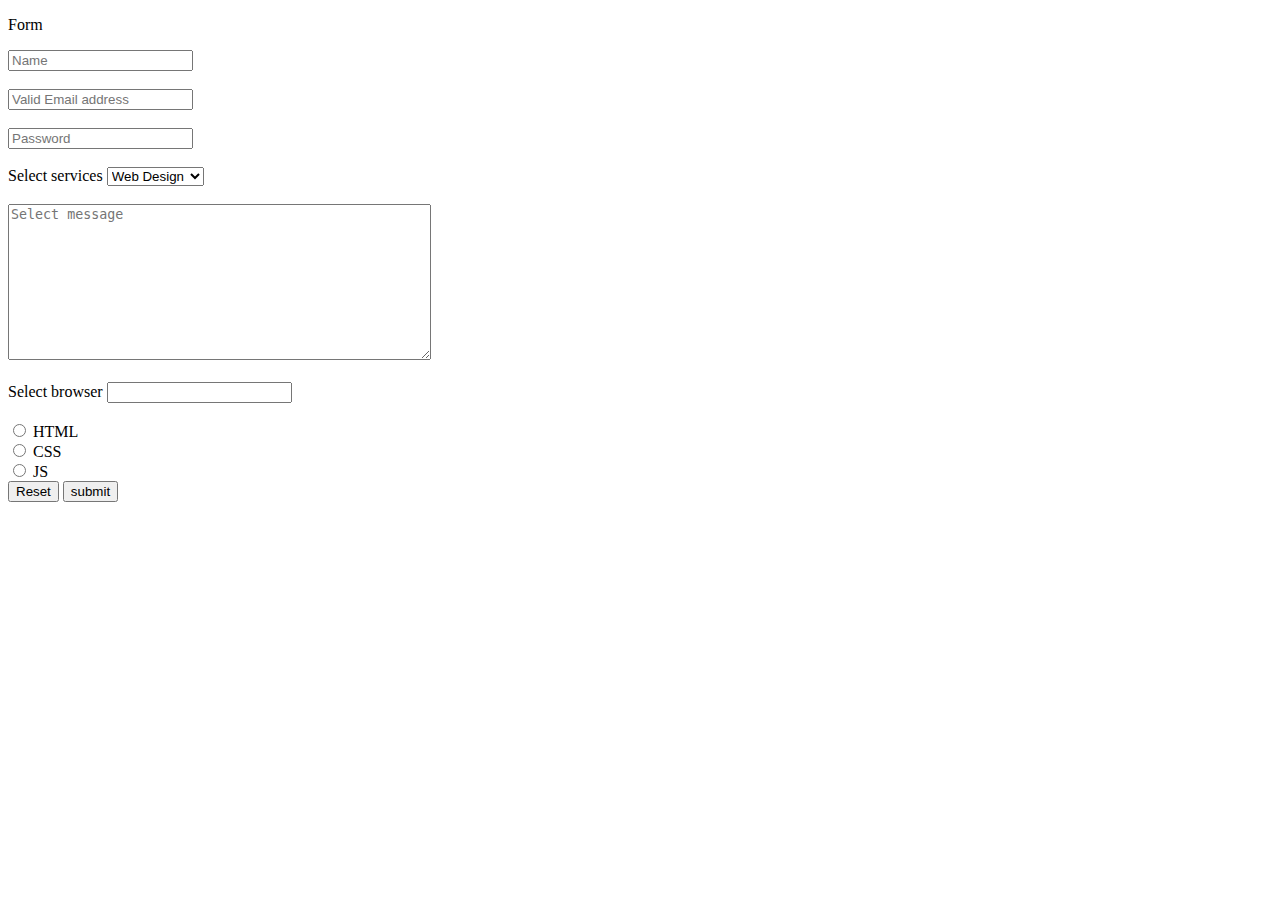
<file: index.html>
<!DOCTYPE html>
<html lang="en">
  <head>
    <meta charset="UTF-8" />
    <meta name="viewport" content="width=device-width, initial-scale=1.0" />
    <title>Document</title>
  </head>
  <body>
    <p>Form</p>
    <form>
      <input type="text" name="" placeholder="Name" id="" /><br /><br />
      <input type="email" name="" placeholder="Valid Email address" id="" />
      <br /><br />
      <input type="password" name="" placeholder="Password" id="" /><br /><br />
      <label for="">Select services</label>
      <select name="Select Below" id="">
        <option value="Web Design">Web Design</option>
        <option value="SEO">SEO</option>
        <option value="Ecommerce">ECommerce</option>
      </select>
      <br />
      <br />
      <textarea placeholder="Select message" rows="10" cols="50"></textarea>
      <br />
      <br />
      <label for="">Select browser</label>
      <input list="browsers" />
      <datalist id="browsers">
        <option value="Safari"></option>
        <option value="crome"></option>
        <option value="Mozilla"></option>
      </datalist>
      <br /><br />
      <input type="radio" name="" id="" />
      <label for="">HTML</label> <br />
      <input type="radio" name="" id="" />
      <label for="">CSS</label> <br />
      <input type="radio" name="" id="" />
      <label for="">JS</label> <br />
      <input type="reset" value="Reset" />
      <input type="submit" value="submit" />
    </form>
  </body>
</html>
</file>
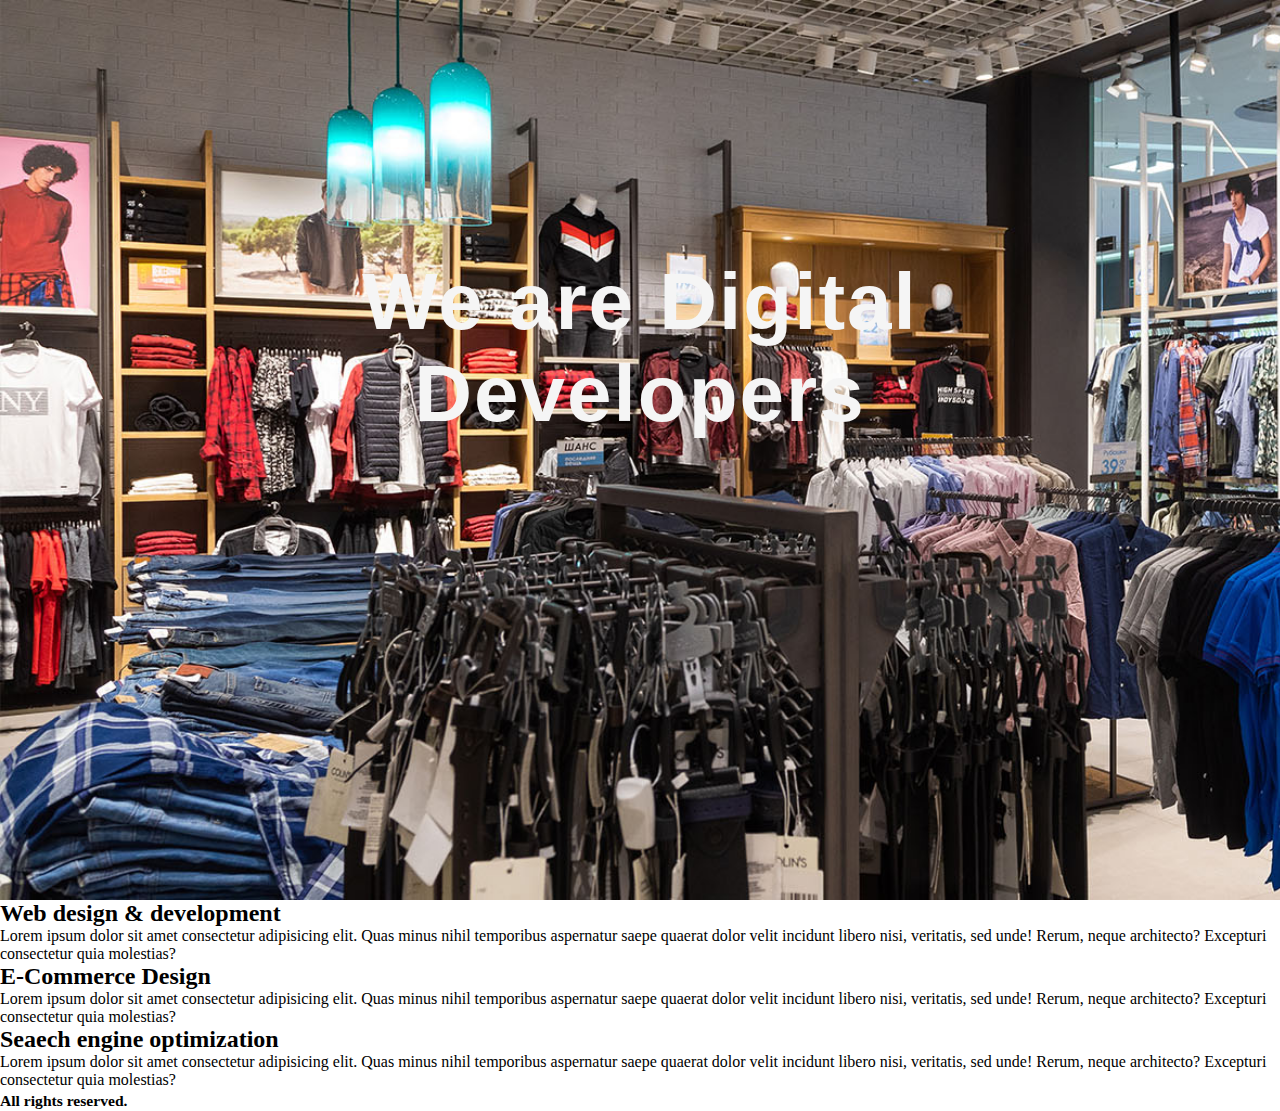
<file: explorecss.html>
<!DOCTYPE html>
<html lang="en">
  <head>
    <meta charset="UTF-8" />
    <meta name="viewport" content="width=device-width, initial-scale=1.0" />
    <link rel="stylesheet" href="styles/styles.css" />

    <title>Explore CSS</title>
  </head>
  <body>
    <header class="header">
      <div>
        <h1>
          We are Digital <br />
          Developers
        </h1>
      </div>
    </header>
    <main>
      <div>
        <h2>Web design & development</h2>
        <p>
          Lorem ipsum dolor sit amet consectetur adipisicing elit. Quas minus
          nihil temporibus aspernatur saepe quaerat dolor velit incidunt libero
          nisi, veritatis, sed unde! Rerum, neque architecto? Excepturi
          consectetur quia molestias?
        </p>
      </div>
      <div>
        <h2>E-Commerce Design</h2>
        <p>
          Lorem ipsum dolor sit amet consectetur adipisicing elit. Quas minus
          nihil temporibus aspernatur saepe quaerat dolor velit incidunt libero
          nisi, veritatis, sed unde! Rerum, neque architecto? Excepturi
          consectetur quia molestias?
        </p>
      </div>
      <div>
        <h2>Seaech engine optimization</h2>
        <p>
          Lorem ipsum dolor sit amet consectetur adipisicing elit. Quas minus
          nihil temporibus aspernatur saepe quaerat dolor velit incidunt libero
          nisi, veritatis, sed unde! Rerum, neque architecto? Excepturi
          consectetur quia molestias?
        </p>
      </div>
    </main>
    <footer>
      <h3><small>All rights reserved.</small></h3>
    </footer>
  </body>
</html>
</file>
<file: styles/styles.css>
* {
  margin: 0;
  padding: 0;
  font-family: Cambria, Cochin, Georgia, Times, 'Times New Roman', serif;
}
.header {
  background-image: url(../images/slider3.jpg);
  background-repeat: no-repeat;
  background-size: cover;
  height: 100vh;
}
.header h1 {
  font-size: 80px;
  font-weight: 900;
  color: whitesmoke;
  font-family: Verdana, Geneva, Tahoma, sans-serif;
  text-align: center;
  padding-top: 20%;
  letter-spacing: 2px;
}
</file>
